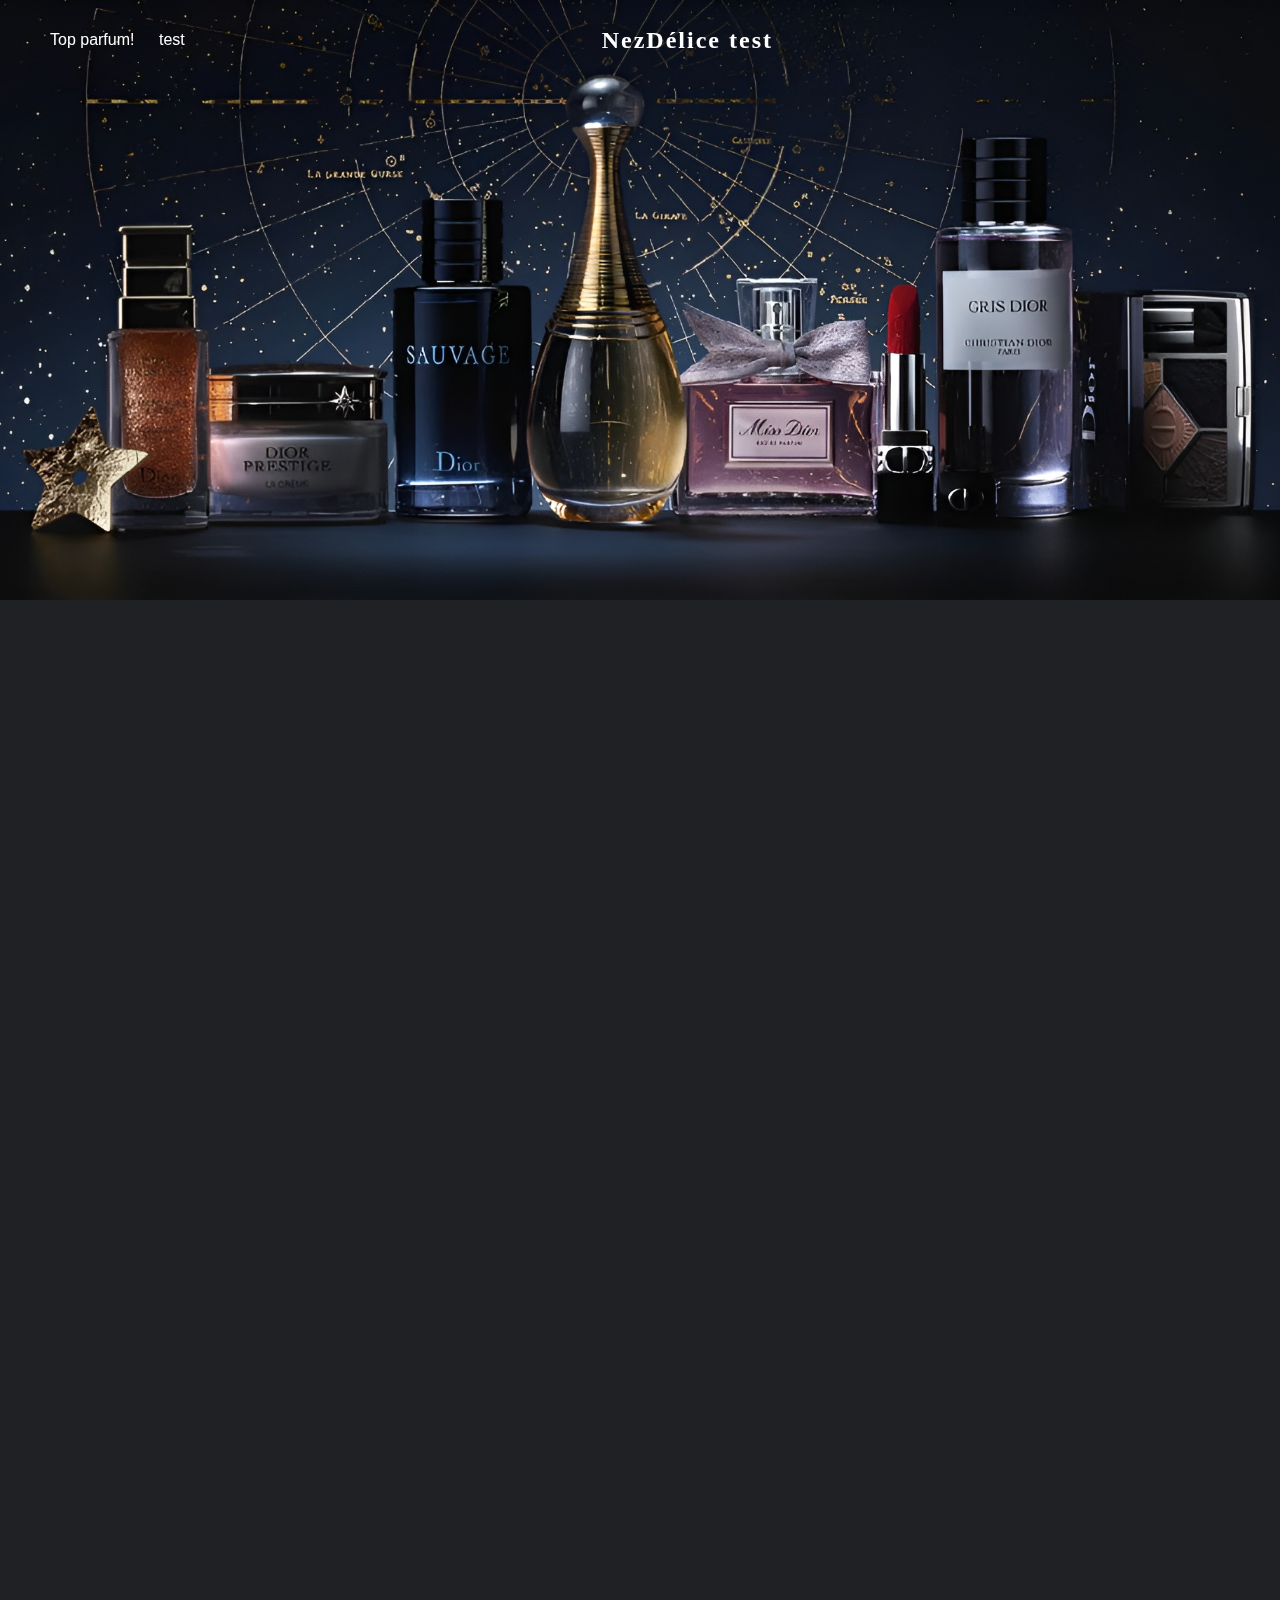
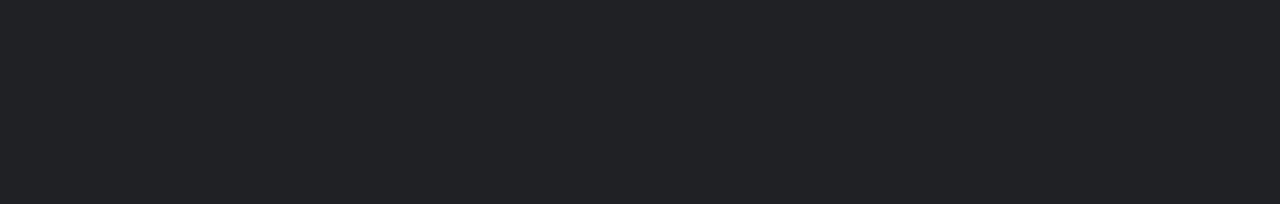
<file: index.html>
<!DOCTYPE html>
<html lang="en">
<head>
    <meta charset="UTF-8">
    <meta name="viewport" content="width=device-width, initial-scale=1.0">
    <title>Document</title>
    <link rel="stylesheet" href="css/style.css">
    <link rel="stylesheet" href="css/header.css">

    <link rel="stylesheet" href="https://cdnjs.cloudflare.com/ajax/libs/font-awesome/6.5.1/css/all.min.css" integrity="sha512-DTOQO9RWCH3ppGqcWaEA1BIZOC6xxalwEsw9c2QQeAIftl+Vegovlnee1c9QX4TctnWMn13TZye+giMm8e2LwA==" crossorigin="anonymous" referrerpolicy="no-referrer" />

    <script src="test.js"></script>
</head>
<body>
    
    <div class="header-container">
        <div class="link-container-left">
            <a class="test1">Top parfum!</a>
            <a class="test1">test</a>
        </div>
        <div class="company-name">NezDélice test</div>
        <div class="link-container-right">
            <ul>
                <li>
                    <a class="box">
                        <i class="fa-regular fa-2x fa-heart"></i>
                    </a>
                </li>

                <li>
                    <a class="box">
                        <i class="fa-regular fa-2x fa-user"></i>
                    </a>
                </li>

                <li>
                    <a class="box">
                        <i class="fa-regular fa-2x fa-face-smile"></i>
                    </a>
                </li>
            </ul>
        </div>
    </div>
    

    <img class="banner" src="assets/banner.webp" alt="Fading Banner">

    <div class="item-container">

        <div class="block"></div>
        <div class="block"></div>
        <div class="block"></div>
        <div class="block"></div>
    </div>
    
</body>
</html>
</file>
<file: css/style.css>
*{
    margin: 0;
    padding: 0;
    box-sizing: border-box;
}

body{
    background-color: rgb(32, 33, 36);
    
    font-family: 'Segoe UI', Tahoma, sans-serif;
    margin: 0;
    
   
}



.banner {
    position: relative;
    top: 0;
    left: 0;
    width: 100%;
    height: 600px;
    opacity: 1;
    object-fit: cover;
    z-index: -1;
    
}


.item-container{
    display: flex;
    justify-content: center;
    align-items: center;
    flex-direction: column;
}
.block{
   
    width: 500px;
    height: 300px;
    /* background-color: white; */
    padding: 0px 20px 0px 20px;
    color: rgb(255, 255, 255);
    display: flex;
    flex-direction: column;
    justify-content: center;
    align-items: center;
    text-align: center;
    font-family: Times New Roman;


}
.block h2{
    margin-bottom: 20px;
    /* font-size: 2rem; */
    font-weight: 500;
    color: rgb(255, 255, 255);
    /* text-transform: uppercase; */
    letter-spacing: 2px;
}


.favorite-container {
    height: 800px;
    background-color: rgb(32, 33, 36);
    display: flex;
    justify-content: center;
    align-items: center;
}

.personal-favorites {
    display: flex;
    flex-direction: column;
    height: 550px;
    width: 500px;
    background-color: #333;
    margin: 10px 200px;
    text-align: center;
    color: white;
}

.favorite-header,
.favorite-footer {
    padding: 10px;
}

.favorite-header {
    background-color: rgba(255, 255, 255, 0.1); 
}

.favorite-footer {
    background-color: rgba(255, 255, 255, 0.1); 
}

.fav-img{
    width: 400px;
    height: 400px;
    margin: 0 auto;
}
</file>
<file: css/header.css>
.header-container {
    position: fixed;
    display: flex;
    justify-content: space-between;
    align-items: center;
    padding: 20px 50px;
    background-color: rgba(212, 175, 55, 0);
    height: 80px;
    width: 100vw;
    z-index: 1000;
    transition: 0.5s;
}

.company-name {
    font-family: 'Times New Roman';
    font-size: 1.5rem;
    font-weight: 600;
    color: white;
    letter-spacing: 2px;
    margin-right: auto;
    margin-left: auto;
}

.link-container-left .test1 {
    font-size: 1rem;
    margin-right: 20px;
    color: white;
}

.link-container-right ul {
    list-style: none;
    display: flex;
}

.link-container-right ul li {
    margin: 0;
    margin-right: 20px;
}

.link-container-right ul li a.right-box {
    color: rgb(255, 255, 255);
    cursor: pointer;
    min-width: 30px;
    min-height: 30px;
    display: block;
    margin-right: 0px;
    padding: 10px;
}
</file>
